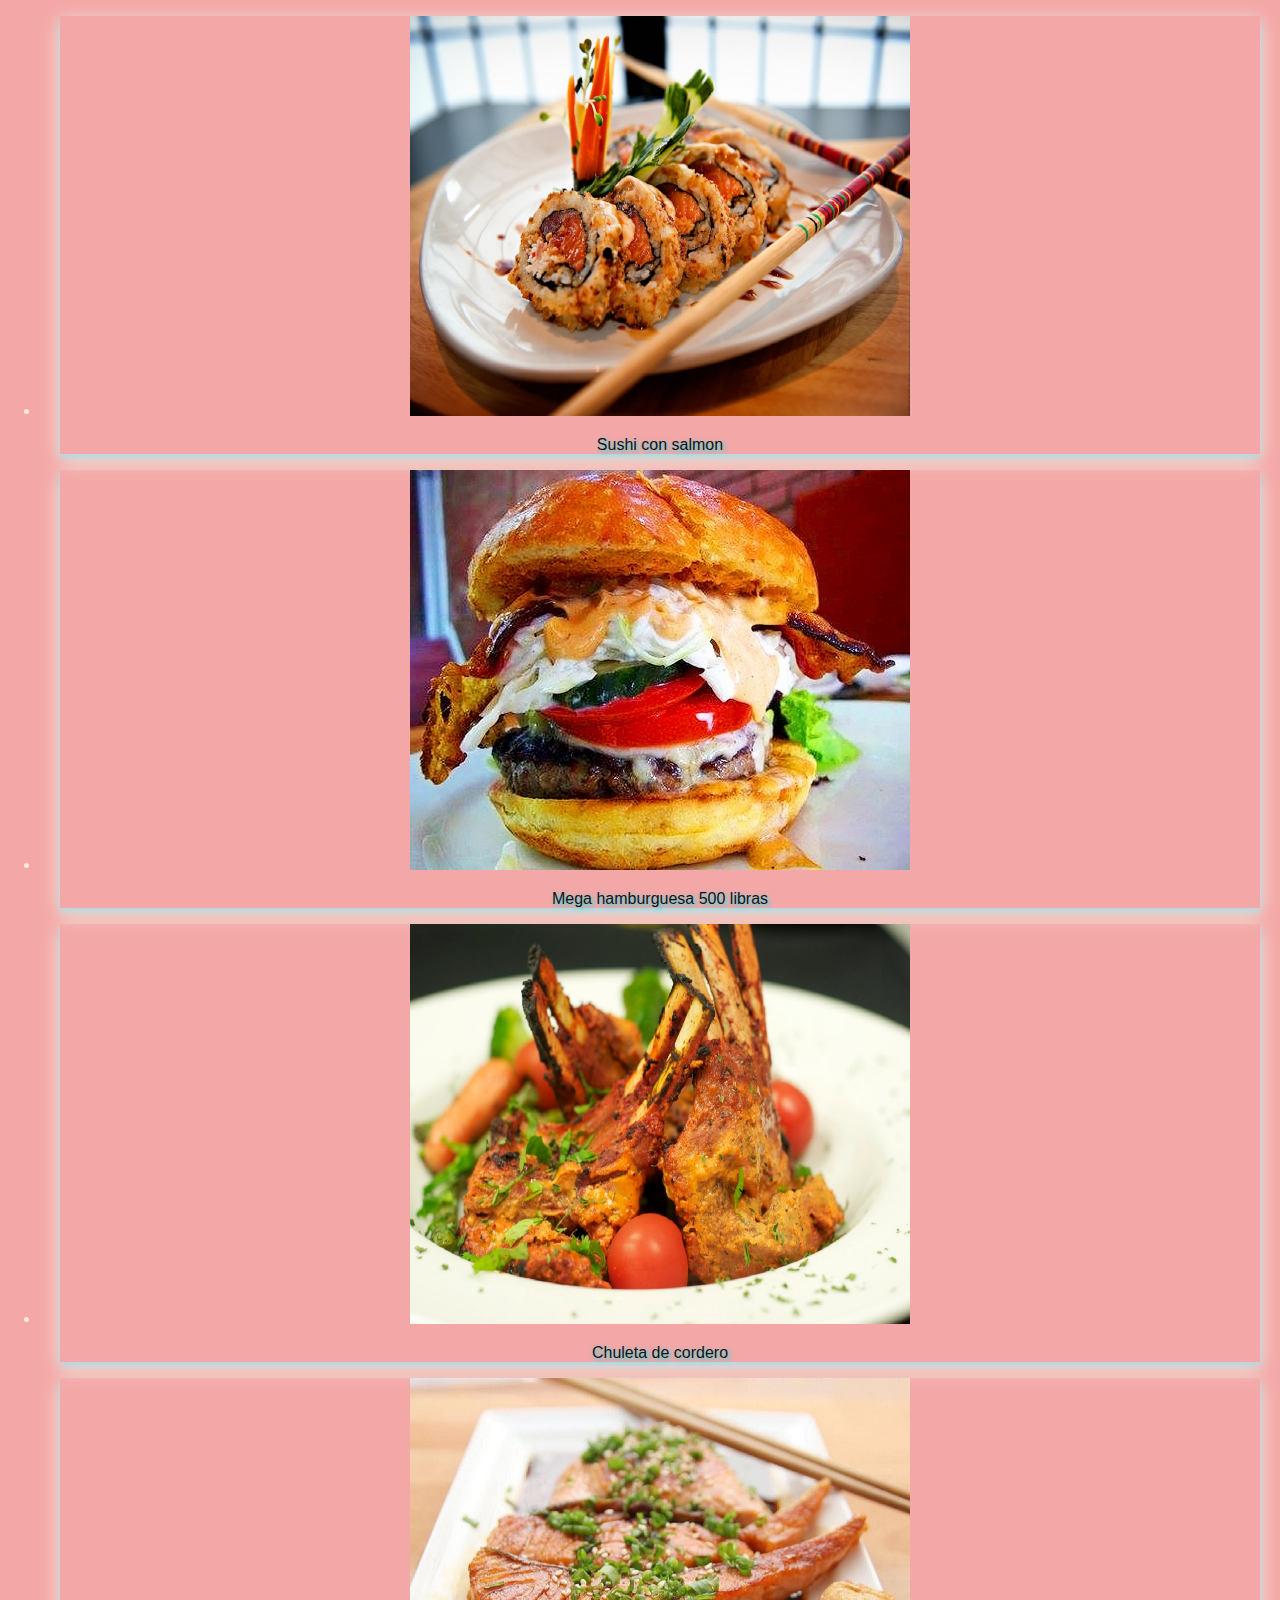
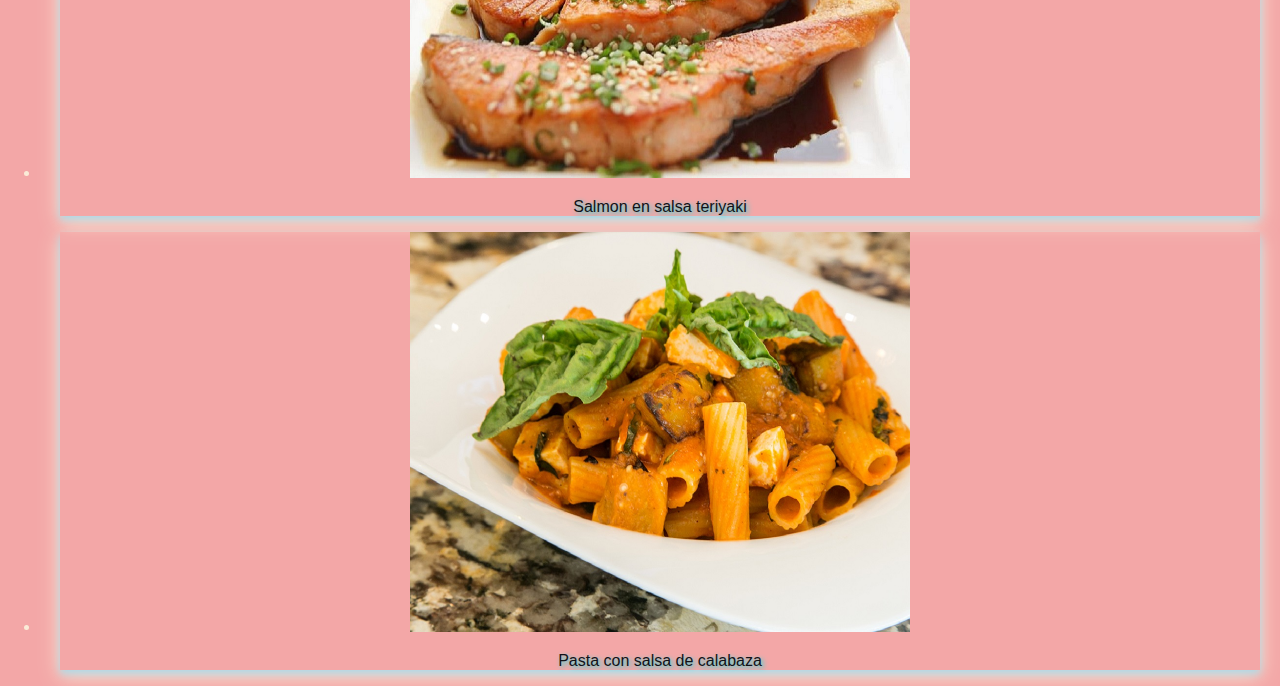
<file: galeria.html>
<!DOCTYPE html>
<html lang="en">
<head>
    <meta charset="UTF-8">
    <meta http-equiv="X-UA-Compatible" content="IE=edge">
    <meta name="viewport" content="width=device-width, initial-scale=1.0">
    <title>Galeria</title>
    <link rel="stylesheet" href="css/Normalize.css">
    <link rel="stylesheet" href="css/galeria.css">
</head>

<body>
    
    <section> 
        
        <ul id="galeria">
            <li >
                <div class="galeria">
                    <div class="foto">
                    <img src="Img/plat-01.jpg"alt="">
                </div>
                <div class="pie">
                    <p> Sushi con salmon</p>
                </div>
                 </div>
                    
                
                </a>
            </li>
            <li >
                <div class="galeria">
                    <div class="foto">
                    <img src="Img/plat-02.jpg" alt="">
                </div>
                <div class="pie">
                    <p> Mega hamburguesa 500 libras</p>
                </div>
                 </div>
                    
                
                </a>
            </li>
            <li >
                <div class="galeria">
                    <div class="foto">
                    <img src="Img/plat-06.jpg" alt="">
                </div>
                <div class="pie">
                    <p>Chuleta de cordero</p>
                </div>
                 </div>
                    
                
                </a>
            </li>
            <li >
                <div class="galeria">
                    <div class="foto">
                    <img src="Img/plat-09.jpg" alt="">
                </div>
                <div class="pie">
                    <p>Salmon en salsa teriyaki</p>
                </div>
                 </div>
                    
                
                </a>
            </li>
            <li >
                <div class="galeria">
                    <div class="foto">
                    <img src="Img/plat-12.jpg" alt="">
                </div>
                <div class="pie">
                    <p>Pasta con salsa de calabaza</p>
                </div>
                 </div>
                    
                
                </a>
            </li>
    
        </ul>  
</body>
</html>
</file>
<file: css/galeria.css>
div.galeria p{
    color: rgb(18, 18, 24);
    text-decoration: none;
    text-decoration: white;
    text-align: center;
    text-shadow: 2px 2px 5px rgb(13, 231, 231);
    
}

div.galeria{
    margin: 10px 20px;
    box-shadow: 0 4px 8px 0 lightblue, 0 6px 20px 0;

}
div.galeria img{
    width: 500px;
    height: 400px;
    position: relative;
    left: 350px;;
}
body{
    background-image: none;
    color: antiquewhite;
    background-color: rgb(243, 167, 167);
}
div.galeria:hover{
    border: 1px ;
    transform: rotate(-3deg);
}
</file>
